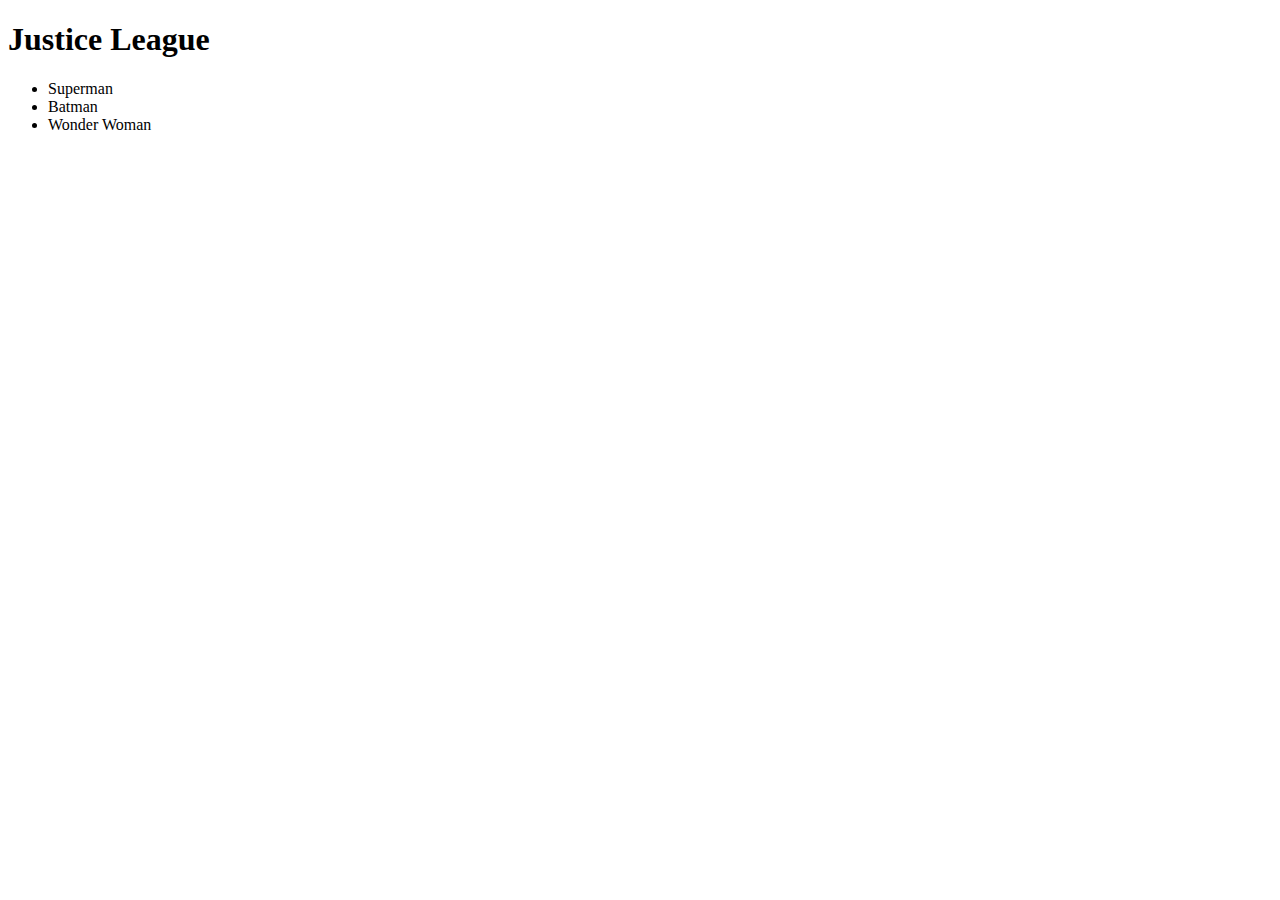
<file: heroes.html>
<!DOCTYPE html>
<html lang="en">
<head>
  <meta charset="UTF-8">
  <meta name="viewport" content="width=device-width, initial-scale=1.0">
  <meta http-equiv="X-UA-Compatible" content="ie=edge">
  <title>Justice League</title>
</head>
<body>
  <header>
    <h1 id="title">Justice League</h1>
  </header>
  <ul id="roster">
    <li class="hero">Superman</li>
    <li class="vigilante hero" id="bats">Batman</li>
    <li class="hero">Wonder Woman</li>
  </ul>

</body>
</html>
</file>
